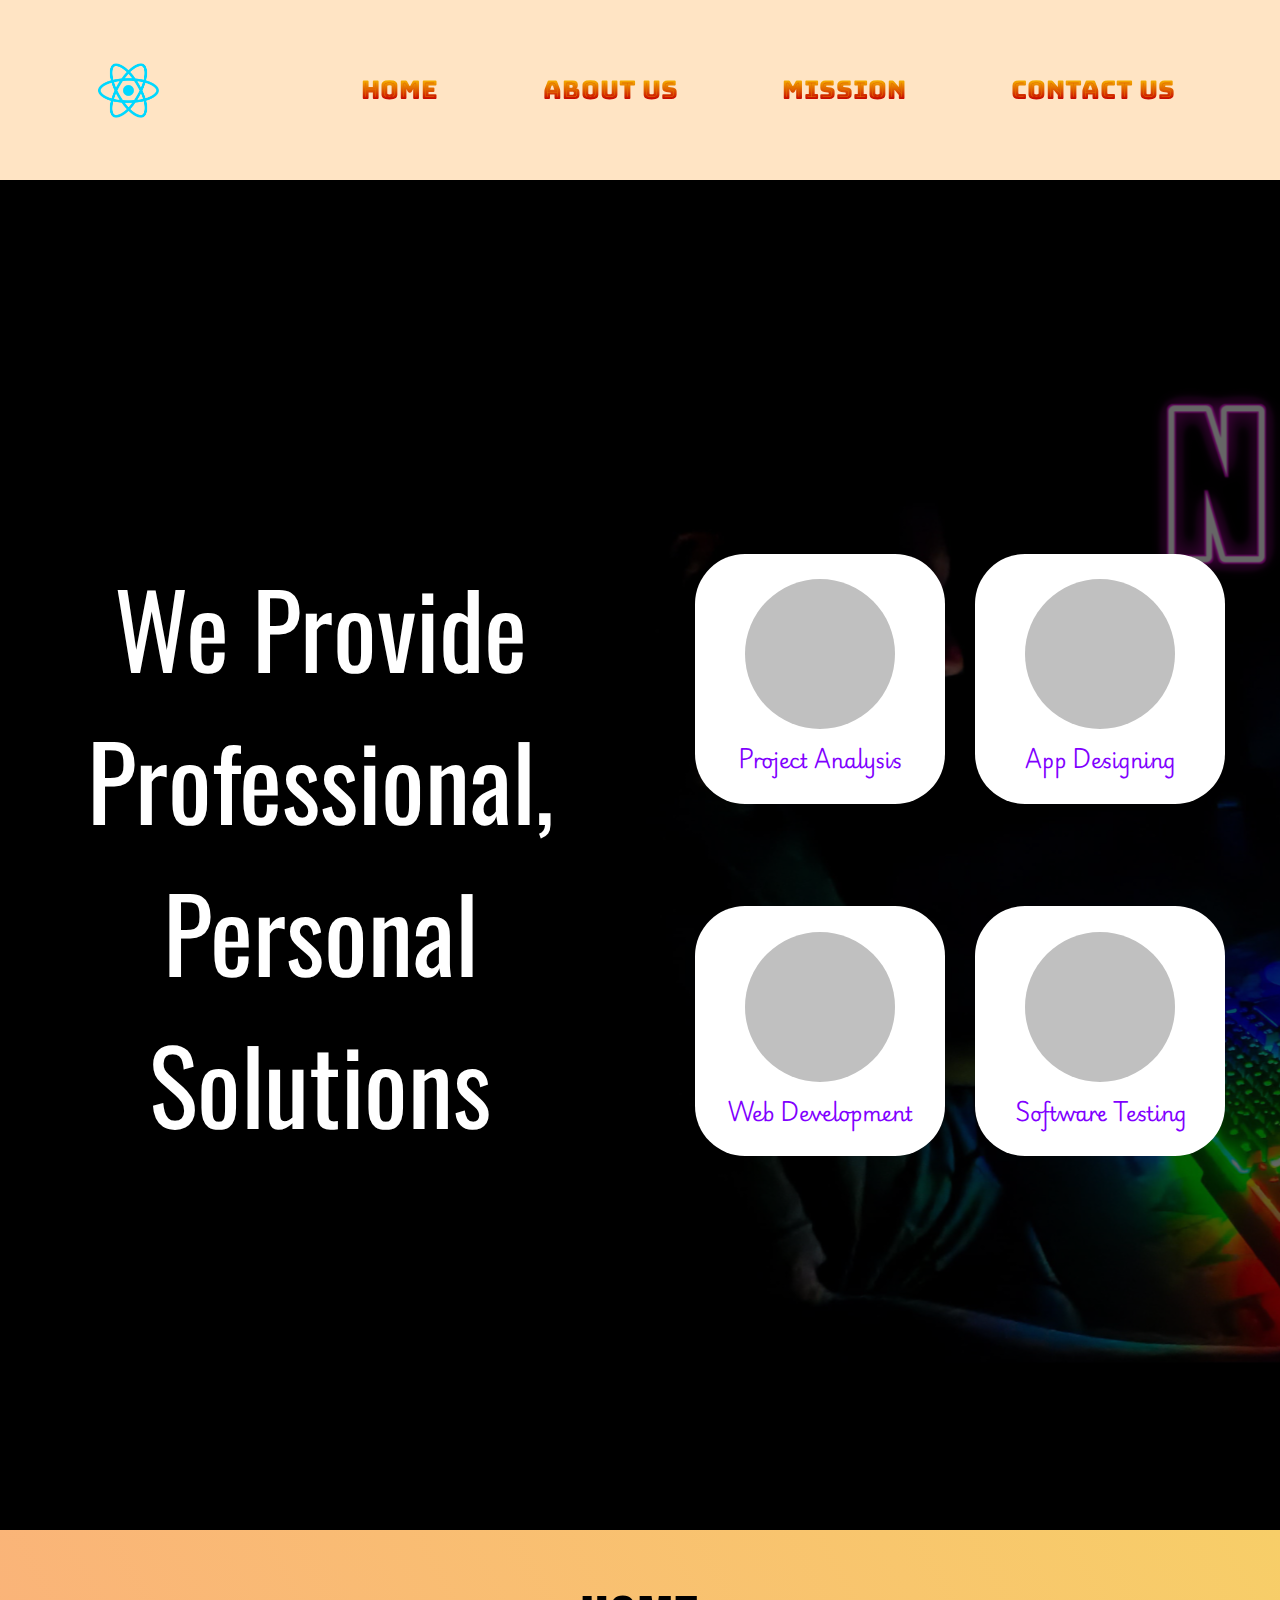
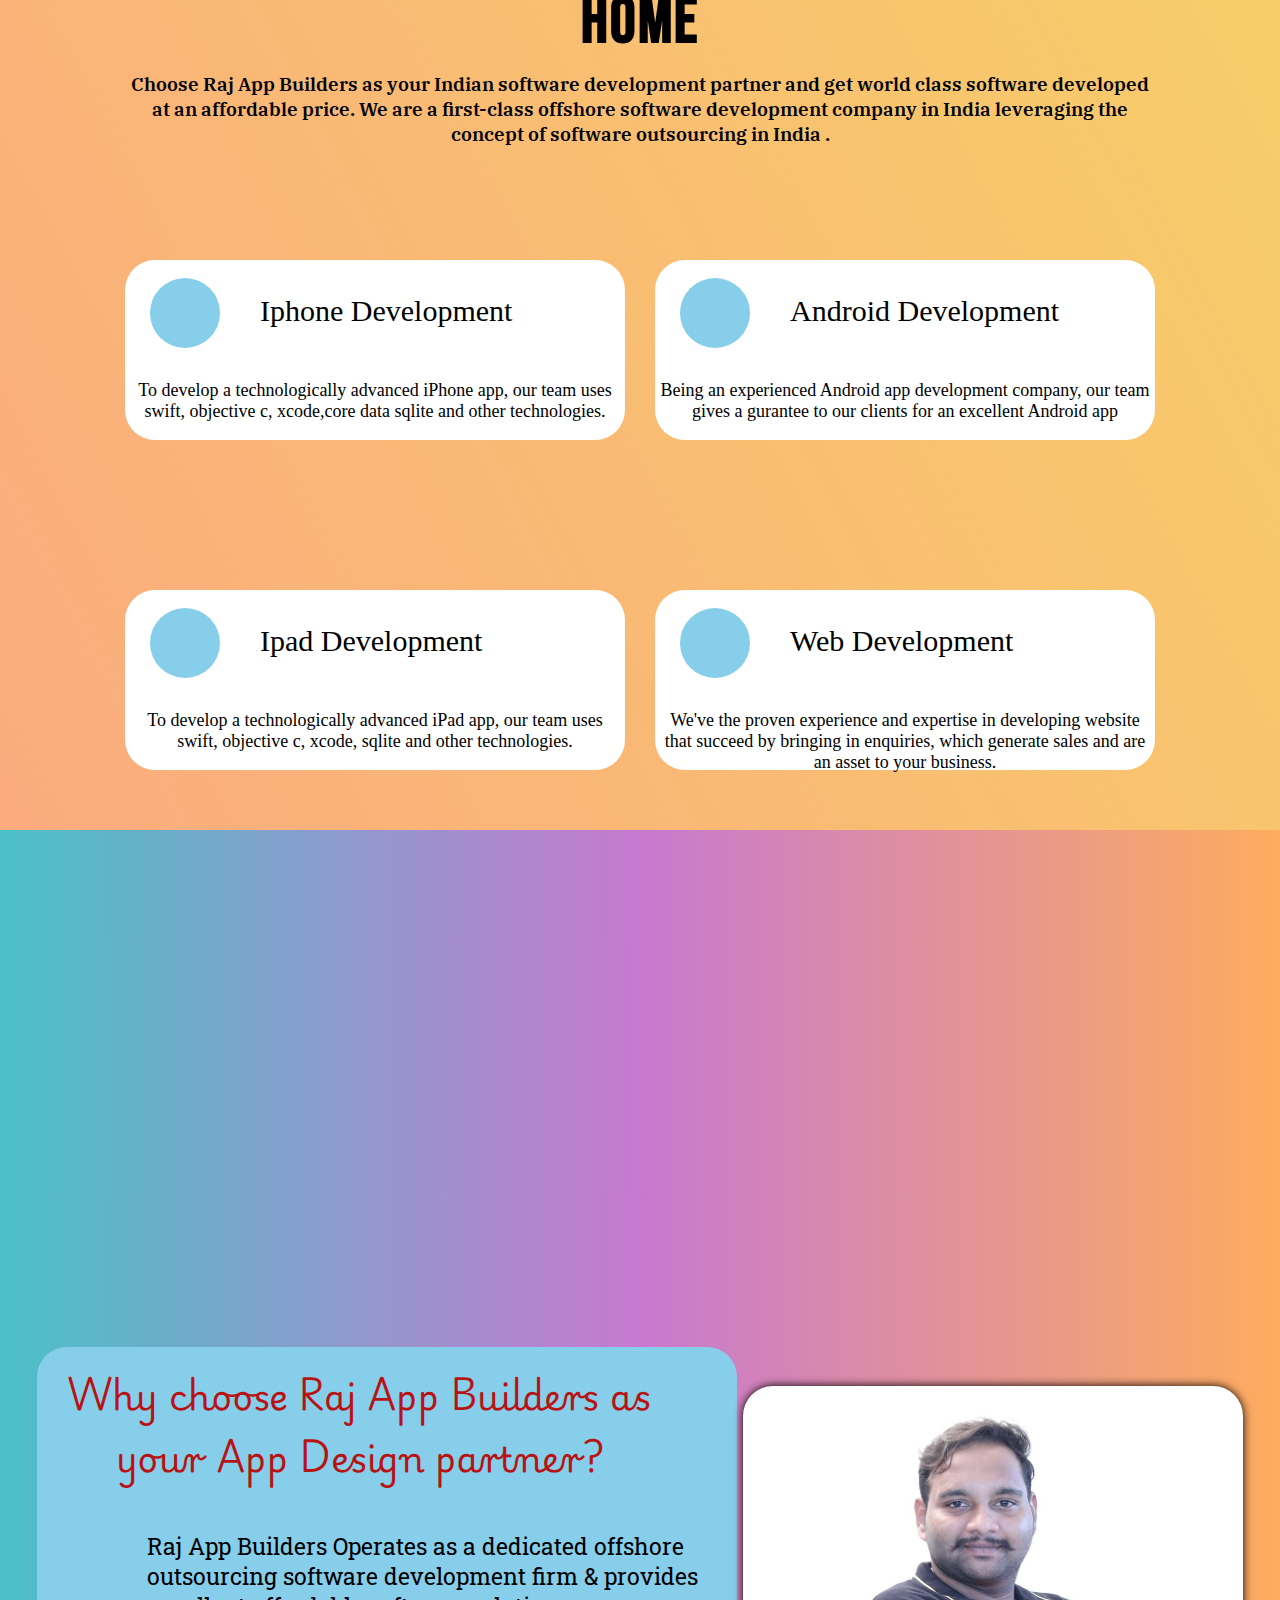
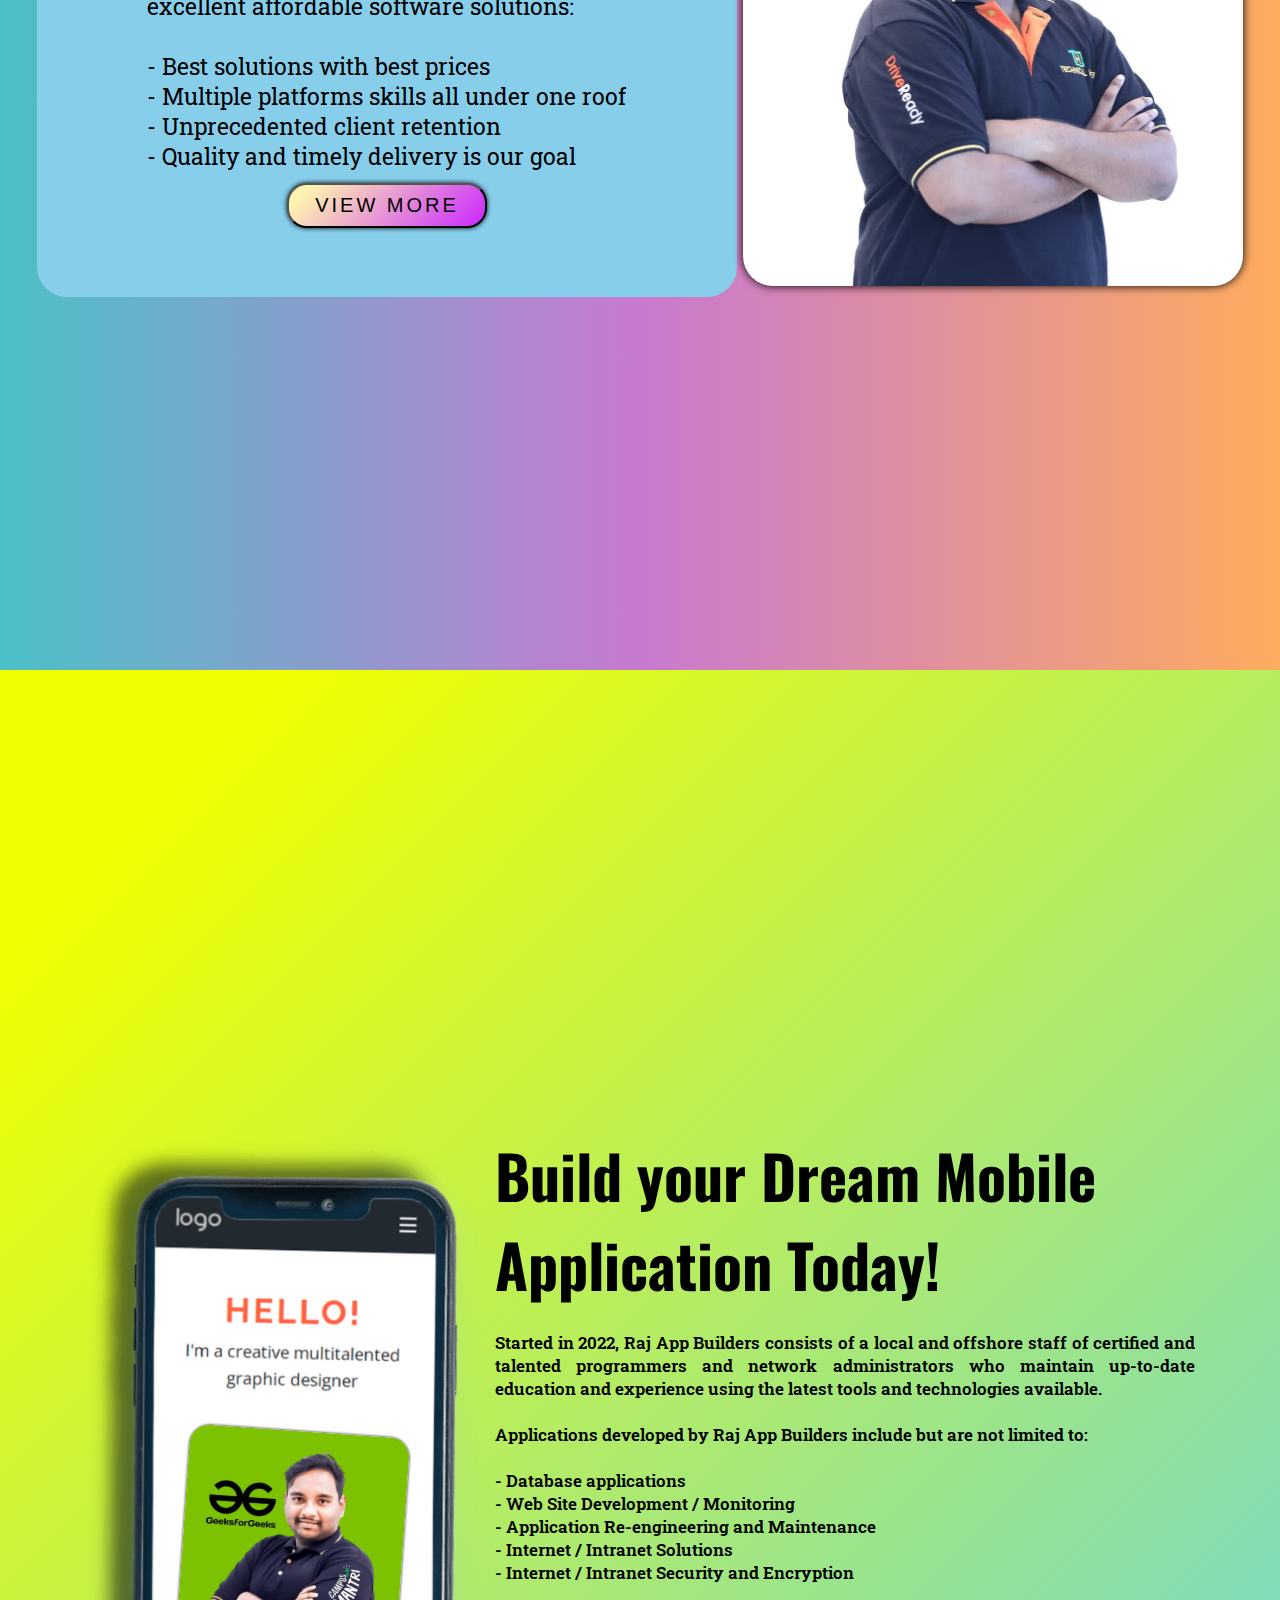
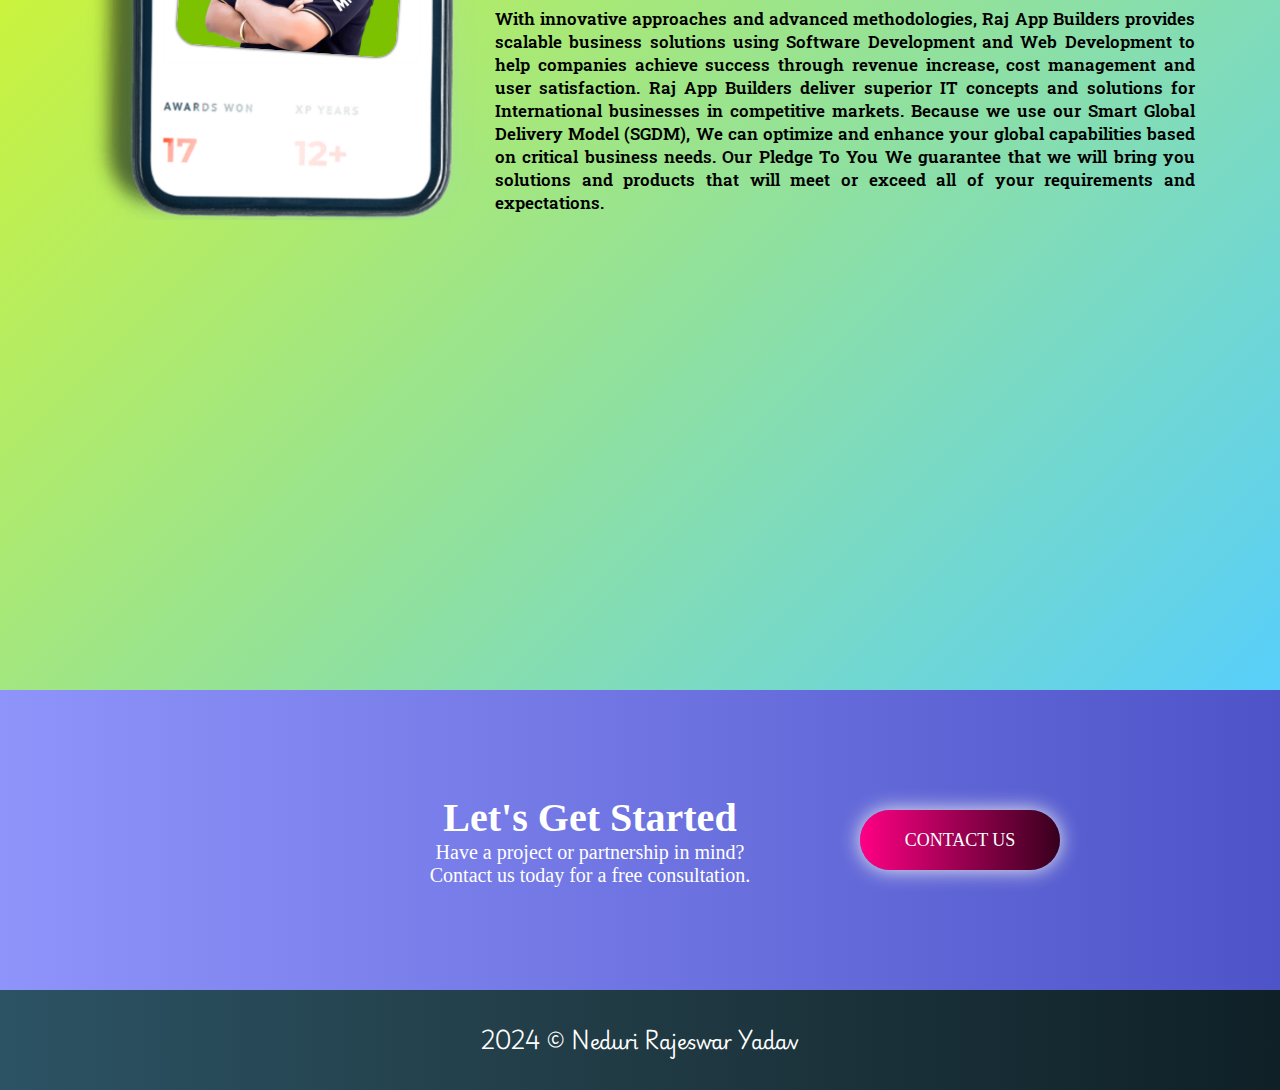
<file: index.html>
<!DOCTYPE html>
<html lang="en">
<head>
    <meta charset="UTF-8">
    <meta name="viewport" content="width=device-width, initial-scale=1.0">
    <title>Raj App Builders</title>
    <link rel="stylesheet" href="is.css">
    <link rel="preconnect" href="https://fonts.googleapis.com">
    <link rel="preconnect" href="https://fonts.gstatic.com" crossorigin>
    <link href="https://fonts.googleapis.com/css2?family=Playwrite+US+Modern:wght@100..400&display=swap" rel="stylesheet">
    <link rel="preconnect" href="https://fonts.googleapis.com">
    <link rel="preconnect" href="https://fonts.gstatic.com" crossorigin>
    <link href="https://fonts.googleapis.com/css2?family=Bungee+Spice&display=swap" rel="stylesheet">
    <link rel="preconnect" href="https://fonts.googleapis.com">
    <link rel="preconnect" href="https://fonts.gstatic.com" crossorigin>
    <link href="https://fonts.googleapis.com/css2?family=Playwrite+NG+Modern:wght@100..400&display=swap" rel="stylesheet">
    <link rel="preconnect" href="https://fonts.googleapis.com">
    <link rel="preconnect" href="https://fonts.gstatic.com" crossorigin>
    <link href="https://fonts.googleapis.com/css2?family=Oswald:wght@200..700&display=swap" rel="stylesheet">
    <link rel="stylesheet" href="https://cdnjs.cloudflare.com/ajax/libs/font-awesome/6.5.2/css/all.min.css" integrity="sha512-SnH5WK+bZxgPHs44uWIX+LLJAJ9/2PkPKZ5QiAj6Ta86w+fsb2TkcmfRyVX3pBnMFcV7oQPJkl9QevSCWr3W6A==" crossorigin="anonymous" referrerpolicy="no-referrer" />
    <link rel="preconnect" href="https://fonts.googleapis.com">
    <link rel="preconnect" href="https://fonts.gstatic.com" crossorigin>
    <link href="https://fonts.googleapis.com/css2?family=Bebas+Neue&display=swap" rel="stylesheet">
    <link rel="preconnect" href="https://fonts.googleapis.com">
    <link rel="preconnect" href="https://fonts.gstatic.com" crossorigin>
    <link href="https://fonts.googleapis.com/css2?family=Bebas+Neue&family=IBM+Plex+Serif:ital,wght@0,100;0,200;0,300;0,400;0,500;0,600;0,700;1,100;1,200;1,300;1,400;1,500;1,600;1,700&family=Lilita+One&display=swap" rel="stylesheet">
    <link rel="preconnect" href="https://fonts.googleapis.com">
    <link rel="preconnect" href="https://fonts.gstatic.com" crossorigin>
    <link href="https://fonts.googleapis.com/css2?family=Playwrite+US+Modern:wght@100..400&family=Roboto+Slab:wght@100..900&display=swap" rel="stylesheet">
    <link rel="preconnect" href="https://fonts.googleapis.com">
    <link rel="preconnect" href="https://fonts.gstatic.com" crossorigin>
    <link href="https://fonts.googleapis.com/css2?family=Playwrite+NG+Modern:wght@100..400&display=swap" rel="stylesheet">
</head>
<body>
    <header>
        <div class="logo">
            <img class="l1" src="assets/reactNative.webp" alt="">
        </div>
        <div class="navbar">
            <div><a href="#home" style="text-decoration: none;">Home</a></div>
            <div><a href="#aboutus" style="text-decoration: none;">About Us</a></div>
            <div><a href="#mission" style="text-decoration: none;">mission</a></div>
            <div><a href="#contactus" style="text-decoration: none;">Contact us</a></div>
        </div>
    </header>
    <main>
        <div class="content">
            <p>We Provide Professional,<br>Personal Solutions</p>
        </div>
        <div class="cards">
            <div class="c1">
                <div class="inner">
                    <i class="fa-solid fa-magnifying-glass-chart"></i>
                </div>
                <p>Project Analysis</p>
            </div>
            <div class="c2">
                <div class="inner">
                    <i class="fa-regular fa-object-group"></i>
                </div>
                <p>App Designing</p>
            </div>
            <div class="c3">
                <div class="inner">
                    <i class="fa-solid fa-code"></i>
                </div>
                <p>Web Development</p>
            </div>
            <div class="c4">
                <div class="inner">
                    <i class="fa-brands fa-uncharted"></i>
                </div>
                <p>Software Testing</p>
            </div>
        </div>
    </main>
    <div id="home">
        <div class="ht">
            <h3>Home</h3>
            <p>Choose Raj App Builders as your Indian software development partner and get world class software developed at an affordable price. We are a first-class offshore software development company in India leveraging the concept of software outsourcing in India .</p>
        </div>
        <div class="hb">
            <div class="b1">
                <div class="circle">
                    <i class="fa-solid fa-check"></i>
                </div>
                <p class="one">Iphone Development</p>
                <p class="two">To develop a technologically advanced iPhone app, our team uses swift, objective c, xcode,core data sqlite and other technologies. </p>
            </div>
            <div class="b2">
                <div class="circle">
                    <i class="fa-solid fa-check"></i>
                </div>
                <p class="one">Android Development</p>
                <p class="two">Being an experienced Android app development company, our team gives a gurantee to our clients for an excellent Android app </p>
            </div>
            <div class="b3">
                <div class="circle">
                    <i class="fa-solid fa-check"></i>
                </div>
                <p class="one">Ipad Development</p>
                <p class="two">To develop a technologically advanced iPad app, our team uses swift, objective c, xcode, sqlite and other technologies.</p>
            </div>
            <div class="b4">
                <div class="circle">
                    <i class="fa-solid fa-check"></i>
                </div>
                <p class="one">Web Development</p>
                <p class="two">We've the proven experience and expertise in developing website that succeed by bringing in enquiries, which generate sales and are an asset to your  business. </p>
            </div>
        </div>
    </div>
    <div id="aboutus">
        <div class="leftinfo">
            <h2>Why choose Raj App Builders as<br>your App Design partner?</h2>
            <p>Raj App Builders Operates as a dedicated offshore <br> outsourcing software development firm & provides <br> excellent affordable software solutions: <br><br>
                - Best solutions with best prices <br>
                - Multiple platforms skills all under one roof <br>
                - Unprecedented client retention <br>
                - Quality and timely delivery is our goal <br> </p>
                <a href="#mission" style="text-decoration: none;">
                    <input class="but" type="button" value="VIEW MORE">
                </a>
        </div>
        <div class="rightimage"></div>
    </div>
    <div id="mission">
        <div class="leftmission">
            <img src="assets/GFG_Profile_Pic_Upd.jpg" alt="">
        </div>
        <div class="rightmission">
            <h2>Build your Dream Mobile Application Today!</h2>
            <p>
                <br>
                Started in 2022, Raj App Builders consists of a local and offshore staff of certified and talented programmers and network administrators who maintain  up-to-date education and experience using the latest tools and technologies available. 
                <br><br>
                Applications developed by Raj App Builders include but are not limited to: 
                <br><br>
                - Database applications  <br>
                - Web Site Development / Monitoring <br>
                - Application Re-engineering and Maintenance <br>  
                - Internet / Intranet Solutions <br>
                - Internet / Intranet Security and Encryption <br>
                <br>
                With innovative approaches and advanced methodologies, Raj App Builders provides scalable business solutions using Software Development and Web Development to help companies achieve success through revenue increase, cost management and user satisfaction. Raj App Builders deliver superior IT concepts and solutions for International businesses in competitive markets. Because we use our Smart Global Delivery Model (SGDM), We can optimize and enhance your global capabilities based on critical business needs.  

                Our Pledge To You  We guarantee that we will bring you solutions and products that will meet or exceed all of your requirements and expectations. 
            </p>
        </div>
    </div>
    <div id="contactus">
        <div class="barcenter">
            <div class="contactleft">
                <a href="https://www.linkedin.com/in/nryadav18/" style="text-decoration: none;  color: white;">
                    <i class="fa-brands fa-linkedin"></i>
                </a>
            </div>
            <div class="contactcenter">
                <h2>Let's Get Started</h2>
                <p>Have a project or partnership in mind?</p>
                <p>Contact us today for a free consultation.</p>
            </div>
            <div class="contactright">
                <div class="contactbutton">
                    <a href="https://www.linkedin.com/in/nryadav18/" style="text-decoration: none;color: white;">Contact Us</a>
                </div>
            </div>
        </div>
    </div>
    <footer>
        <p>2024 &copy; Neduri Rajeswar Yadav</p>
    </footer>
</body>
</html>
</file>
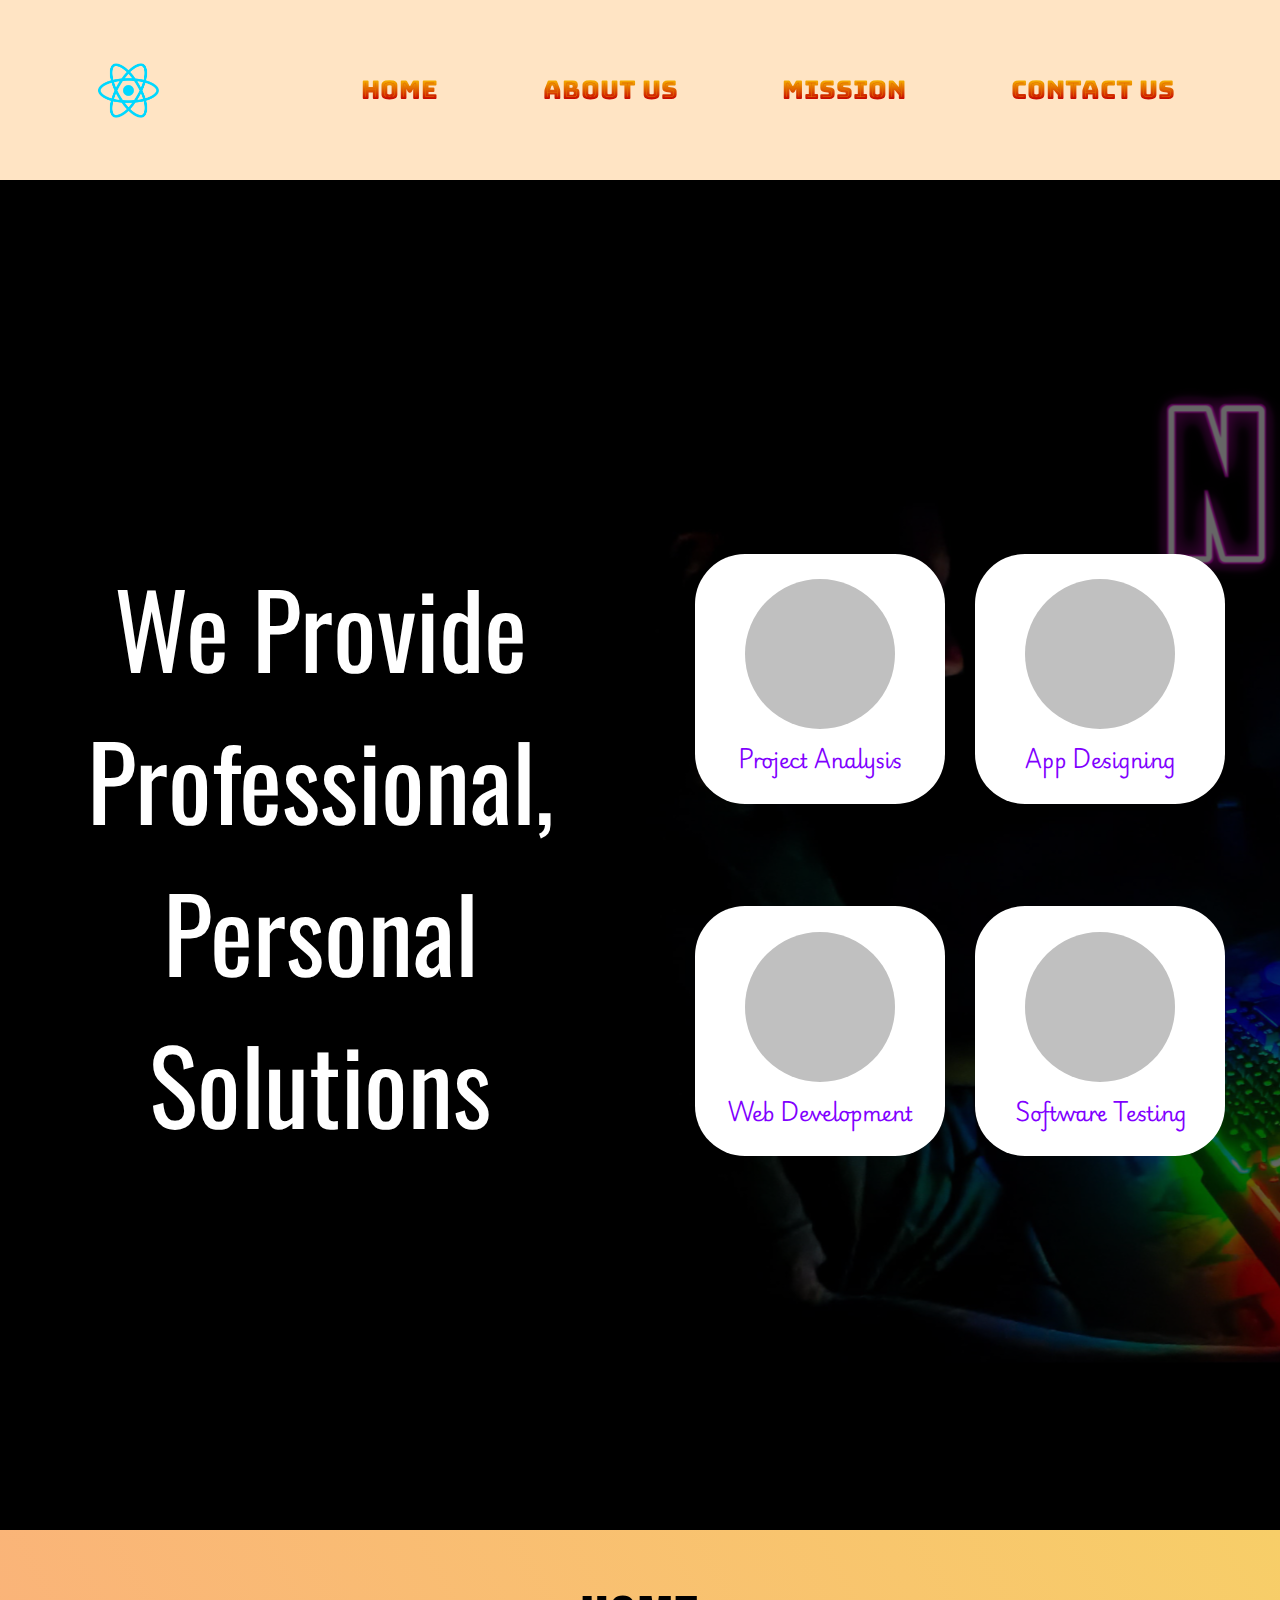
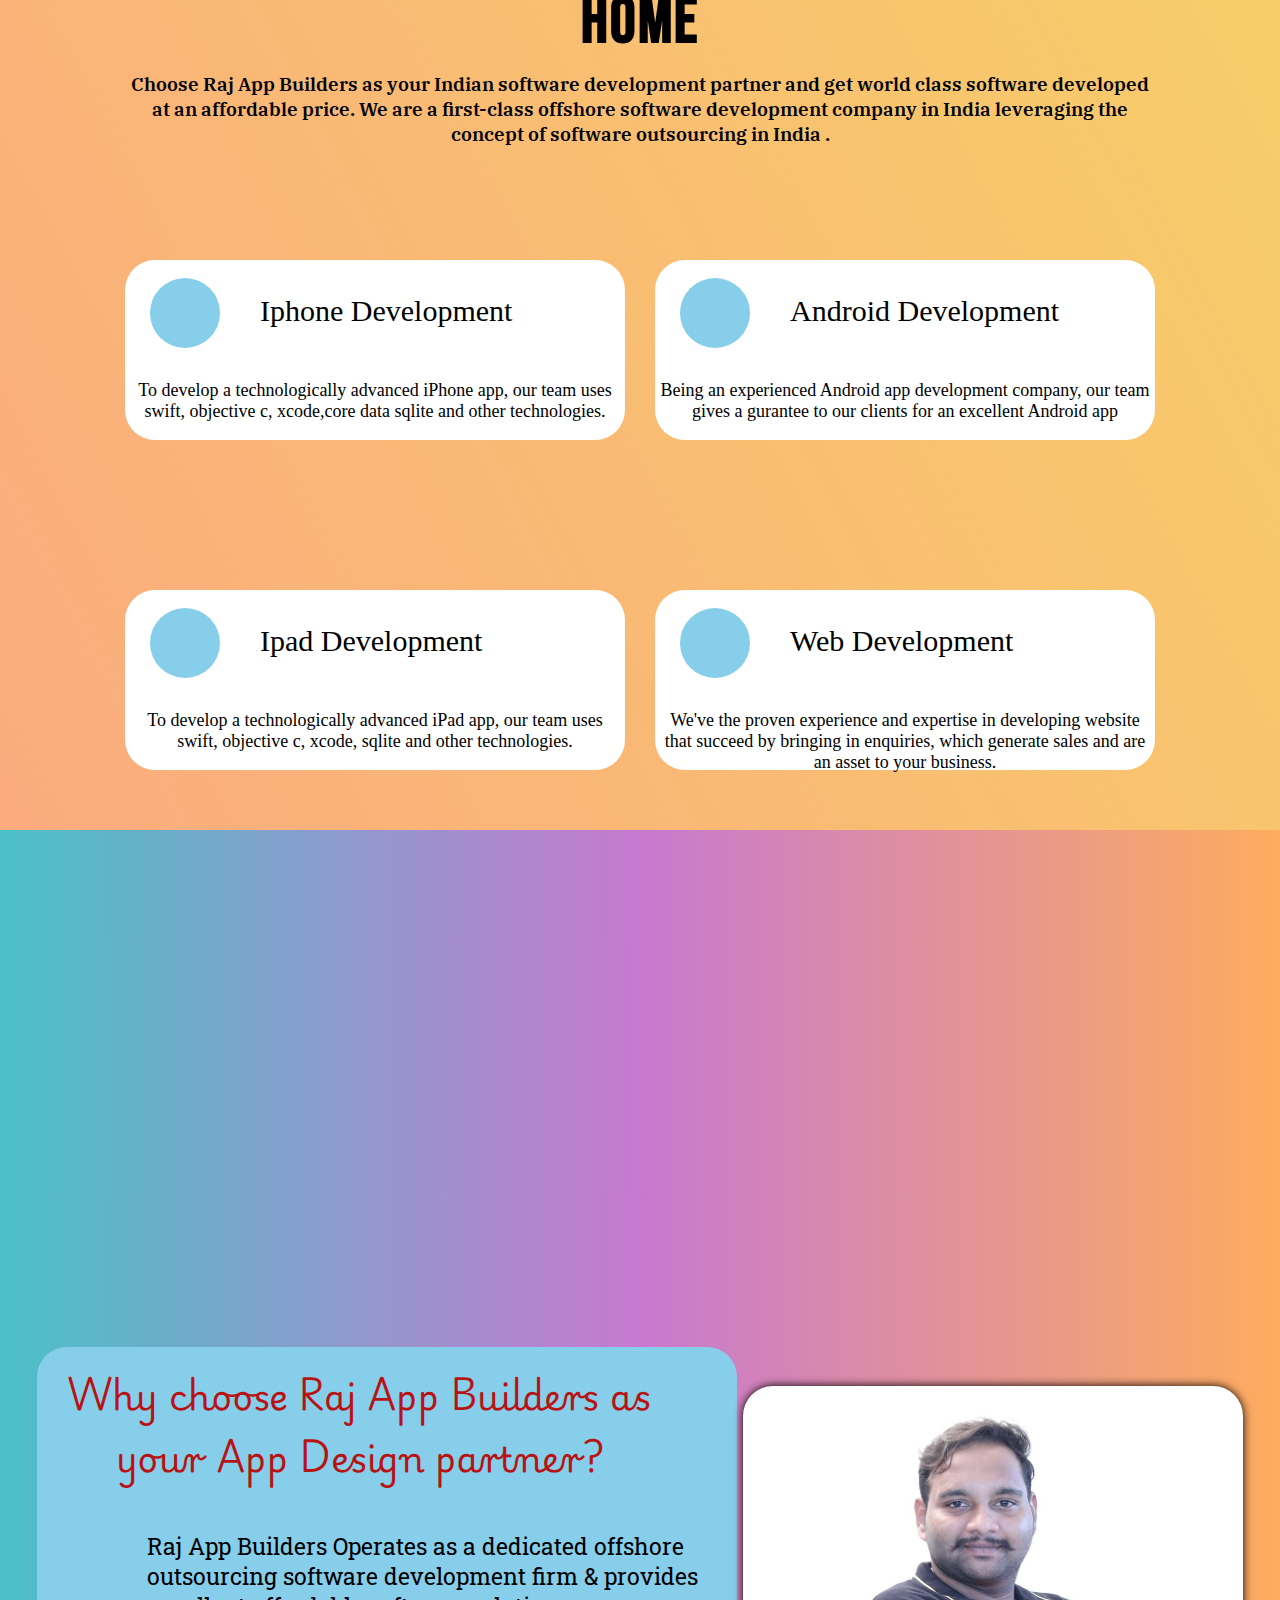
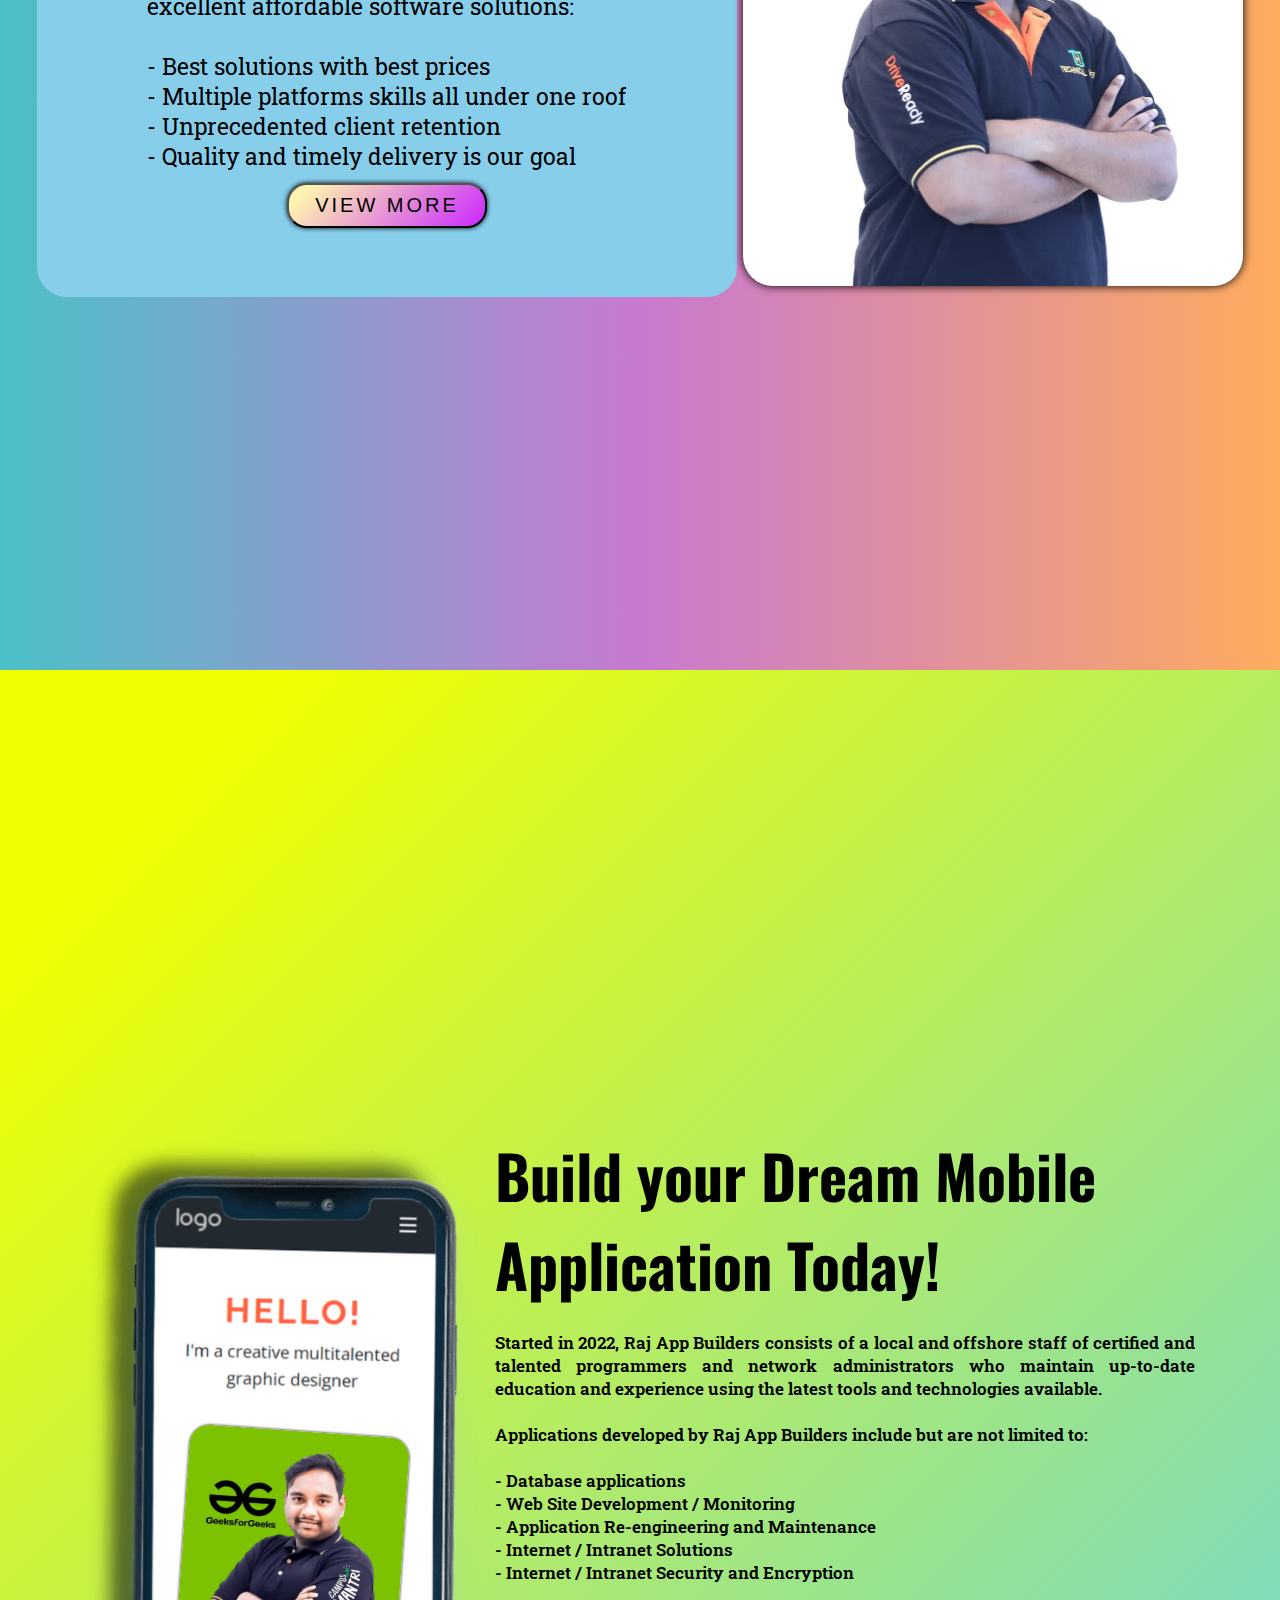
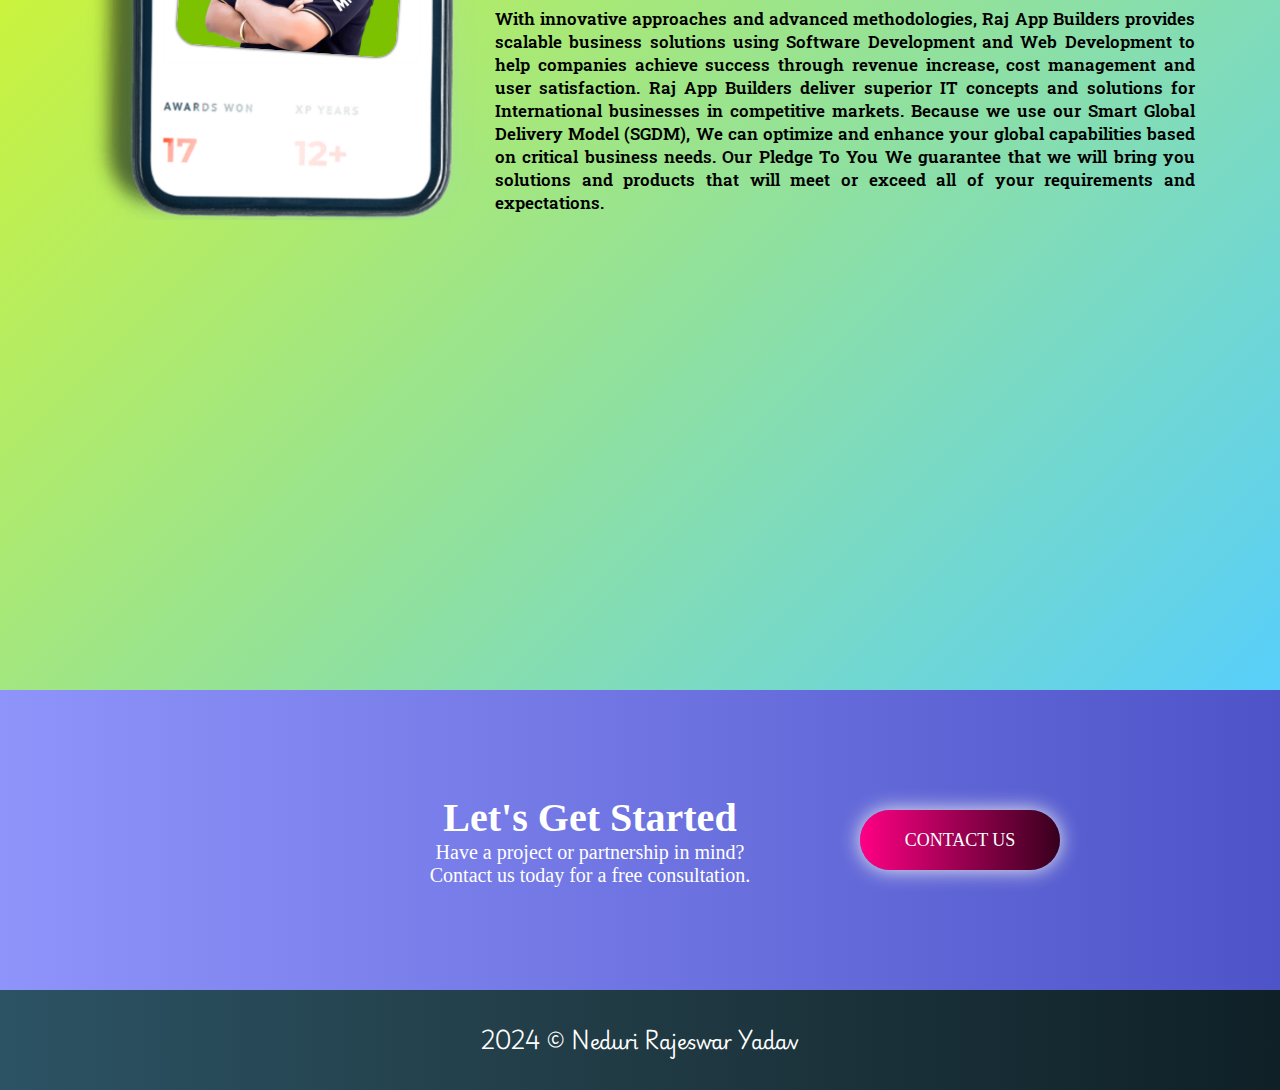
<file: is.html>
<!DOCTYPE html>
<html lang="en">
<head>
    <meta charset="UTF-8">
    <meta name="viewport" content="width=device-width, initial-scale=1.0">
    <title>Raj App Builders</title>
    <link rel="stylesheet" href="is.css">
    <link rel="preconnect" href="https://fonts.googleapis.com">
    <link rel="preconnect" href="https://fonts.gstatic.com" crossorigin>
    <link href="https://fonts.googleapis.com/css2?family=Playwrite+US+Modern:wght@100..400&display=swap" rel="stylesheet">
    <link rel="preconnect" href="https://fonts.googleapis.com">
    <link rel="preconnect" href="https://fonts.gstatic.com" crossorigin>
    <link href="https://fonts.googleapis.com/css2?family=Bungee+Spice&display=swap" rel="stylesheet">
    <link rel="preconnect" href="https://fonts.googleapis.com">
    <link rel="preconnect" href="https://fonts.gstatic.com" crossorigin>
    <link href="https://fonts.googleapis.com/css2?family=Playwrite+NG+Modern:wght@100..400&display=swap" rel="stylesheet">
    <link rel="preconnect" href="https://fonts.googleapis.com">
    <link rel="preconnect" href="https://fonts.gstatic.com" crossorigin>
    <link href="https://fonts.googleapis.com/css2?family=Oswald:wght@200..700&display=swap" rel="stylesheet">
    <link rel="stylesheet" href="https://cdnjs.cloudflare.com/ajax/libs/font-awesome/6.5.2/css/all.min.css" integrity="sha512-SnH5WK+bZxgPHs44uWIX+LLJAJ9/2PkPKZ5QiAj6Ta86w+fsb2TkcmfRyVX3pBnMFcV7oQPJkl9QevSCWr3W6A==" crossorigin="anonymous" referrerpolicy="no-referrer" />
    <link rel="preconnect" href="https://fonts.googleapis.com">
    <link rel="preconnect" href="https://fonts.gstatic.com" crossorigin>
    <link href="https://fonts.googleapis.com/css2?family=Bebas+Neue&display=swap" rel="stylesheet">
    <link rel="preconnect" href="https://fonts.googleapis.com">
    <link rel="preconnect" href="https://fonts.gstatic.com" crossorigin>
    <link href="https://fonts.googleapis.com/css2?family=Bebas+Neue&family=IBM+Plex+Serif:ital,wght@0,100;0,200;0,300;0,400;0,500;0,600;0,700;1,100;1,200;1,300;1,400;1,500;1,600;1,700&family=Lilita+One&display=swap" rel="stylesheet">
    <link rel="preconnect" href="https://fonts.googleapis.com">
    <link rel="preconnect" href="https://fonts.gstatic.com" crossorigin>
    <link href="https://fonts.googleapis.com/css2?family=Playwrite+US+Modern:wght@100..400&family=Roboto+Slab:wght@100..900&display=swap" rel="stylesheet">
    <link rel="preconnect" href="https://fonts.googleapis.com">
    <link rel="preconnect" href="https://fonts.gstatic.com" crossorigin>
    <link href="https://fonts.googleapis.com/css2?family=Playwrite+NG+Modern:wght@100..400&display=swap" rel="stylesheet">
</head>
<body>
    <header>
        <div class="logo">
            <img class="l1" src="assets/reactNative.webp" alt="">
        </div>
        <div class="navbar">
            <div><a href="#home" style="text-decoration: none;">Home</a></div>
            <div><a href="#aboutus" style="text-decoration: none;">About Us</a></div>
            <div><a href="#mission" style="text-decoration: none;">mission</a></div>
            <div><a href="#contactus" style="text-decoration: none;">Contact us</a></div>
        </div>
    </header>
    <main>
        <div class="content">
            <p>We Provide Professional,<br>Personal Solutions</p>
        </div>
        <div class="cards">
            <div class="c1">
                <div class="inner">
                    <i class="fa-solid fa-magnifying-glass-chart"></i>
                </div>
                <p>Project Analysis</p>
            </div>
            <div class="c2">
                <div class="inner">
                    <i class="fa-regular fa-object-group"></i>
                </div>
                <p>App Designing</p>
            </div>
            <div class="c3">
                <div class="inner">
                    <i class="fa-solid fa-code"></i>
                </div>
                <p>Web Development</p>
            </div>
            <div class="c4">
                <div class="inner">
                    <i class="fa-brands fa-uncharted"></i>
                </div>
                <p>Software Testing</p>
            </div>
        </div>
    </main>
    <div id="home">
        <div class="ht">
            <h3>Home</h3>
            <p>Choose Raj App Builders as your Indian software development partner and get world class software developed at an affordable price. We are a first-class offshore software development company in India leveraging the concept of software outsourcing in India .</p>
        </div>
        <div class="hb">
            <div class="b1">
                <div class="circle">
                    <i class="fa-solid fa-check"></i>
                </div>
                <p class="one">Iphone Development</p>
                <p class="two">To develop a technologically advanced iPhone app, our team uses swift, objective c, xcode,core data sqlite and other technologies. </p>
            </div>
            <div class="b2">
                <div class="circle">
                    <i class="fa-solid fa-check"></i>
                </div>
                <p class="one">Android Development</p>
                <p class="two">Being an experienced Android app development company, our team gives a gurantee to our clients for an excellent Android app </p>
            </div>
            <div class="b3">
                <div class="circle">
                    <i class="fa-solid fa-check"></i>
                </div>
                <p class="one">Ipad Development</p>
                <p class="two">To develop a technologically advanced iPad app, our team uses swift, objective c, xcode, sqlite and other technologies.</p>
            </div>
            <div class="b4">
                <div class="circle">
                    <i class="fa-solid fa-check"></i>
                </div>
                <p class="one">Web Development</p>
                <p class="two">We've the proven experience and expertise in developing website that succeed by bringing in enquiries, which generate sales and are an asset to your  business. </p>
            </div>
        </div>
    </div>
    <div id="aboutus">
        <div class="leftinfo">
            <h2>Why choose Raj App Builders as<br>your App Design partner?</h2>
            <p>Raj App Builders Operates as a dedicated offshore <br> outsourcing software development firm & provides <br> excellent affordable software solutions: <br><br>
                - Best solutions with best prices <br>
                - Multiple platforms skills all under one roof <br>
                - Unprecedented client retention <br>
                - Quality and timely delivery is our goal <br> </p>
                <a href="#mission" style="text-decoration: none;">
                    <input class="but" type="button" value="VIEW MORE">
                </a>
        </div>
        <div class="rightimage"></div>
    </div>
    <div id="mission">
        <div class="leftmission">
            <img src="assets/GFG_Profile_Pic_Upd.jpg" alt="">
        </div>
        <div class="rightmission">
            <h2>Build your Dream Mobile Application Today!</h2>
            <p>
                <br>
                Started in 2022, Raj App Builders consists of a local and offshore staff of certified and talented programmers and network administrators who maintain  up-to-date education and experience using the latest tools and technologies available. 
                <br><br>
                Applications developed by Raj App Builders include but are not limited to: 
                <br><br>
                - Database applications  <br>
                - Web Site Development / Monitoring <br>
                - Application Re-engineering and Maintenance <br>  
                - Internet / Intranet Solutions <br>
                - Internet / Intranet Security and Encryption <br>
                <br>
                With innovative approaches and advanced methodologies, Raj App Builders provides scalable business solutions using Software Development and Web Development to help companies achieve success through revenue increase, cost management and user satisfaction. Raj App Builders deliver superior IT concepts and solutions for International businesses in competitive markets. Because we use our Smart Global Delivery Model (SGDM), We can optimize and enhance your global capabilities based on critical business needs.  

                Our Pledge To You  We guarantee that we will bring you solutions and products that will meet or exceed all of your requirements and expectations. 
            </p>
        </div>
    </div>
    <div id="contactus">
        <div class="barcenter">
            <div class="contactleft">
                <a href="https://www.linkedin.com/in/nryadav18/" style="text-decoration: none;  color: white;">
                    <i class="fa-brands fa-linkedin"></i>
                </a>
            </div>
            <div class="contactcenter">
                <h2>Let's Get Started</h2>
                <p>Have a project or partnership in mind?</p>
                <p>Contact us today for a free consultation.</p>
            </div>
            <div class="contactright">
                <div class="contactbutton">
                    <a href="https://www.linkedin.com/in/nryadav18/" style="text-decoration: none;color: white;">Contact Us</a>
                </div>
            </div>
        </div>
    </div>
    <footer>
        <p>2024 &copy; Neduri Rajeswar Yadav</p>
    </footer>
</body>
</html>
</file>
<file: is.css>
* {
    margin: 0;
    padding: 0;
    box-sizing: border-box;
}
html {
    overflow-x: hidden;
}
body{
    scroll-behavior: smooth;
}
header {
    height: 20svh;
    width: 100svw;
    display: flex;
    align-items: center;
    background-color: bisque;
}
.logo {
    height: 100%;
    width: 20%;
    display: flex;
    justify-content: center;
    align-items: center;
}
.logo > img {
    height: 65px;
    width: 65px;
}
.logo > img{
    border-radius: 50%;
    transition: transform 0.4s ease;
}

.logo > img:hover{
    transform: scale(1.4);
    box-shadow: 0px 0px 15px skyblue;
}

.navbar {
    font-family: "Bungee Spice", sans-serif;
    font-weight: 800;
    color: red;
    height: 100%;
    width: 80%;
    display: flex;
    justify-content: space-evenly;
    align-items: center;
    font-size: 2vw;
    flex-shrink: 0; 
}
.navbar > div{
    border-radius: 20px;
    transition: transform 0.4s ease;
}

.navbar > div:hover{
    transform: scale(1.25);
    box-shadow: 0px 0px 15px red;
}


main {
    height: 150svh;
    width: 100svw;
    display: flex;
    align-items: center;
    justify-content: center;
    overflow: hidden;
    background-image: url("assets/dsktpImage.png");
    background-blend-mode: overlay;
	background-color: rgba(0, 0, 0, 0.6);
    background-repeat: no-repeat;
    background-size: cover;
    object-fit: cover;
    display: flex;
    justify-content: space-evenly;
    align-items: center;
    flex-wrap: wrap;
    gap: 20px;
}
.content,.cards{
    height: 50%;
    width: 600px;
}
.content{
    display: flex;
    justify-content: center;
    align-items: center;
    text-align: center;
}
.content > p{
    font-size: 8svw;
    font-family: "Oswald", sans-serif;
    color: white;
}

.cards{
    display: flex;
    justify-content: center;
    align-items: center;
    gap: 30px;
    flex-wrap: wrap;
}
.cards > div{
    height: 250px;
    width: 250px;
    background-color: white;
    border-radius: 50px;
    display: flex;
    flex-direction: column;
    justify-content: center;
    align-items: center;
    gap: 10px;
    transition: transform 0.3s ease;
}
.inner{
    height: 150px;
    width: 150px;
    background-color: silver;
    border-radius: 50%;
    display: flex;
    justify-content: center;
    align-items: center;
    font-size: 80px;
}
.inner ~ p{
    font-family: "Playwrite NG Modern", cursive;
    font-size: 20px;
    font-weight: 900;
    color: rgb(128, 0, 255);
}
.cards > div:hover{
    transform: scale(1.15);
    box-shadow: 0px 0px 15px gold;
}
#home{
    background-color: #FBAB7E;
    background-image: linear-gradient(62deg, #FBAB7E 0%, #F7CE68 100%);
    height: 100svh;
    width: 100svw;
    display: flex;
    flex-direction: column;
    align-items: center;
    justify-content: center;
}
.ht{
    height: 30%;
    width: 80%;
    display: flex;
    justify-content: center;
    flex-direction: column;
    align-items: center;
    gap: 10px;
}

.ht>h3{
    font-size: 5svw;
    font-family: "Bebas Neue", sans-serif;
    letter-spacing: 2px;
}
.ht > p{
    font-family: "IBM Plex Serif", serif;
    font-size: 1.5svw;
    font-weight: 600;
    text-align: center;
}

.hb{
    height: 70%;
    width: 100%;
    display: flex;
    justify-content: center;
    align-items: center;
    flex-wrap: wrap;
    gap: 30px;
}

.hb > div{
    width: 500px;
    height: 180px;
    background-color: white;
    border-radius: 30px;
    transition: transform 0.3s ease;
}
.hb > div:hover{
    box-shadow: 0px 0px 5px black;
    transform: scale(1.15);
}

.circle{
    height: 70px;
    width: 70px;
    border-radius: 50%;
    background-color: skyblue;
    position: relative;
    top: 10%;
    left: 5%;
    display: flex;
    justify-content: center;
    align-items: center;
    font-size: 40px
}

.one{
    width: 280px;
    height: 50px;
    font-size: 30px;
    position: relative;
    left: 27%;
    top: -20%;
}
.two{
    font-size: 18px;
    text-align: center;
}

#aboutus{
    height: 100svh;
    width: 100svw;
    display: flex;
    justify-content: center;
    align-items: center;
    flex-wrap: wrap;
    gap: 6px;
    background: #FEAC5E;  
    background: -webkit-linear-gradient(to right, #4BC0C8, #C779D0, #FEAC5E);  
    background: linear-gradient(to right, #4BC0C8, #C779D0, #FEAC5E);
}

.leftinfo{
    height: 550px;
    width: 700px;
    background-color: skyblue;
    border-radius: 30px;
    position: relative;
    top: -4%;
    left: 2%;
    display: flex;
    flex-direction: column;
    transition: transform 0.3s ease;
}
.leftinfo > h2{
    font-family: "Playwrite US Modern", cursive;
    position: relative;
    left: -4%;
    font-size: 35px;
    text-align: center;
    color: rgb(183, 19, 19);
}
.leftinfo > p{
    font-family: "Roboto Slab", serif;
    position: relative;
    top: 10%;
    left: 5%;
    font-size: 23px;
    text-align: left;
}
.but{
    width: 200px;
    height: 45px;
    text-align: center;
    border-radius: 20px;
    position: relative;
    top: 195%;
    left: 30%;
    font-size: 20px;
    cursor: pointer;
    letter-spacing: 3px;
    background-image: linear-gradient( 135deg, #FFF3B0 10%, #CA26FF 100%);
    box-shadow: 0px 0px 5px black;
    transition: transform 0.3s ease;
}
.but:hover{
    transform: scale(1.1);
    background-image: linear-gradient( 135deg, #FEC163 10%, #DE4313 100%);
}

.rightimage{
    height: 500px;
    width: 500px;
    background-color: skyblue;
    border-radius: 30px;
    position: relative;
    top: 6%;
    left: -5%;
    background-image: url("assets/DriveReady.jpeg");
    background-repeat: no-repeat;
    background-size: cover;
    box-shadow: 0px 0px 10px black;
    transition: transform 0.3s ease;
}

.leftinfo:hover , .rightimage:hover{
    transform: scale(1.06);
    box-shadow: 0px 0px 20px chocolate;
}
#mission{
    height: 100svh;
    width: 100svw;
    display: flex;
    justify-content: center;
    align-items: center;
    flex-wrap: wrap;
    gap: 10px;
    background-image: linear-gradient( 135deg, #F0FF00 10%, #58CFFB 100%);
}
.leftmission{
    height: 680px;
    width: 400px;
    background-image: url("assets/appdemo2.png");
    background-repeat: no-repeat;
    background-size: cover;
    display: flex;
    justify-content: center;
    align-items: center;
}
.leftmission > img{
    position: relative;
    top: 9%;
    left: 2%;
    border-radius: 20px;
    rotate: 4deg;
    box-shadow: 0px 0px 3px black;
    height: 220px;
    width: 220px;
    z-index: 2;
}
.leftmission > img:hover{
    animation-name: rotate;
    animation-timing-function: ease;
    animation-duration: 0.7s;
    animation-iteration-count: 2;
}

.rightmission{
    height: 700px;
    width: 700px;
}

.rightmission > h2{
    font-size: 60px;
    font-family: "Oswald", sans-serif;
}

.rightmission > p{
    font-size: 17px;
    text-align: justify;
    font-weight: 600;
    font-family: "Roboto Slab", serif;
}

#contactus{
    width: 100svw;
    height: 300px;
    display: flex;
    align-items: center;
    justify-content: center;
    background: #4e54c8;
    background: -webkit-linear-gradient(to right, #8f94fb, #4e54c8);
    background: linear-gradient(to right, #8f94fb, #4e54c8);
}

.barcenter{
    width: 100svw;
    height: 20svh;
    display: flex;
    align-items: center;
    justify-content: center;
    gap: 20px;
    flex-wrap: wrap;
    border-radius: 150px;
}
.contactleft{
    display: flex;
    align-items: center;
    justify-content: center;
    font-size: 90px;
    height: 100%;
    width: 200px;
}
.contactcenter{
    display: flex;
    align-items: center;
    justify-content: center;
    flex-direction: column;
    height: 100%;
    width: 400px;
}
.contactcenter > h2{
    color: white;
    font-size: 40px;
}
.contactcenter > p{
    color: white;
    font-size: 20px;
}
.contactright{
    height: 100%;
    width: 300px;
    display: flex;
    justify-content: center;
    align-items: center;
}
.contactbutton{
    height: 60px;
    width: 200px;
    background-image: linear-gradient(to right, #ff0084 0%, #33001b  51%, #ff0084  100%);
    margin: 10px;
    text-align: center;
    align-content: center;
    text-transform: uppercase;
    transition: 0.5s;
    background-size: 200% auto;
    color: white;
    box-shadow: 0 0 20px #eee;
    border-radius: 50px;
    font-size: 18px;
}

.contactbutton:hover {
    background-position: right center;
    color: #fff;
    text-decoration: none;
}

footer{
    font-size: 1.5svw;
    height: 100px;
    width: 100svw;
    display: flex;
    align-items: center;
    justify-content: center;
    background: #0F2027;
    background: -webkit-linear-gradient(to right, #2C5364, #203A43, #0F2027);
    background: linear-gradient(to right, #2C5364, #203A43, #0F2027);
    color: white;
    font-family: "Playwrite NG Modern", cursive;
}

/* Media Queries */

@media only screen and (max-width:1400px){
    .leftinfo{
        top: 5%;
        left :0%;
        display: flex;
        justify-content: center;
        align-items: center;
    }
    .leftinfo > h2{
        top: -10%;
    }
    .leftinfo > p{
        top: -2%;
    }
    .but{
        position: relative;
        left: 0%;
        top: 4%;
    }
    .rightimage{
        left: 0%;
    }
    #aboutus{
        height: 160svh;
    }
    #mission{
        height: 180svh;
    }
}

@media only screen and (max-width:1220px){
    main{
        height: 180svh;
    }
    .content{
        height: 20%;
    }
    .cards{
        height: 40%;
    }
    .cards > div{
        height: 200px;
        width: 200px;
        border-radius: 20px;
    }
    .inner{
        height: 90px;
        width: 90px;
        font-size: 50px;
    }
    .inner ~ p{
        font-size: 20px;
    }
    #aboutus{
        height: 200svh;
    }
    .leftinfo{
        top: 0%;
    }
    .rightimage{
        top: -1%;
    }
    .leftmission{
        height: 480px;
        width: 260px;
        background-size: 100% 100%;
    }
    .leftmission > img{
        position: relative;
        top: 7%;
        left: 2%;
        height: 165px;
        width: 165px;
    }
    
    .rightmission{
        height: 500px;
        width: 500px;
    }
    
    .rightmission > h2{
        font-size: 50px;
        font-family: "Oswald", sans-serif;
    }
    
    .rightmission > p{
        font-size: 11px;
        text-align: justify;
        font-weight: 600;
        font-family: "Roboto Slab", serif;
    }
    #mission{
        height: 180svh;
    }
}

@media only screen and (max-width:1054px){
    .barcenter{
        width: 70%;
        height: 60%;
    }
    .contactleft{
        font-size: 60px;
        width: 100px;
    }
    .contactcenter{
        width: 300px;
    }
    .contactcenter > h2{
        font-size: 30px;
    }
    .contactcenter > p{
        font-size: 10px;
    }
    .contactright{
        width: 200px;
    }
    .contactbutton{
        height: 50px;
        width: 200px;
        margin: 10px;
        font-size: 20px;
    }
}

@media only screen and (max-width:1030px){
    #home{
        height: 210svh;
    }
}

@media only screen and (max-width:916.5px){
    #contactus{
        height: 40svh;
    }
    .contactleft , .contactcenter{
        position: relative;
        top: -40%;
    }
    .contactright{
        position: relative;
        top: -70%;
    }
}


@media only screen and (max-width:859.5px){
    #mission{
        height: 210svh;
    }
}

@media only screen and (max-width:850px){
    .leftinfo{
        top: 0%;
        height: 400px;
        width: 600px;
    }
    .leftinfo > h2{
        font-size: 30px;
        top: -6%;
    }
    .leftinfo > p{
        font-size: 15px;
        top: 0%;
    }
    .but{
        height: 30px;
        width: 140px;
        font-size: 14px;
        top: 70%;
    }
    .rightimage{
        height: 500px;
        width: 500px;
        top: 0%;
        left: 0%;
    }
    #aboutus{
        height: 150svh;
    }
}

@media only screen and (max-width:768px){
    #home{
        height: 100svh;
    }
    .ht > h3 , .ht > p{
        position: relative;
        top: -30%;
    }
    .hb{
        position: relative;
        top: -16%;
    }
    .hb > div{
        width: 300px;
        height: 120px;
    }
    
    .circle{
        height: 40px;
        width: 40px;
        font-size: 30px
    }
    .one{
        width: 180px;
        height: 20px;
        font-size: 20px;
    }
    .two{
        font-size: 13px;
    }
}

@media only screen and (max-width:644px){
    .leftinfo{
        top: 0%;
        height: 210px;
        width: 280px;
        transition: transform 0.3s ease;
    }
    .leftinfo > h2{
        font-size: 14px;
        top: -1%;
        text-align: center;
    }
    .leftinfo > p{
        left: -20%;
        font-size: 6px;
        top: 10%;
    }
    .but{
        height: 30px;
        width: 80px;
        font-size: 7px;
        top: -56%;
        left: 80%;
    }
    .rightimage{
        top: 0%;
        height: 360px;
        width: 360px;
        transition: transform 0.3s ease;
    }
    #home{
        height: 120svh;
    }
    .leftmission{
        height: 380px;
        width: 220px;
        background-size: 100% 100%;
    }
    .leftmission > img{
        position: relative;
        top: 7%;
        left: 2%;
        height: 135px;
        width: 135px;
    }
    .rightmission{
        height: 250px;
        width: 300px;
    }
    
    .rightmission > h2{
        top: -20%;
        font-size: 25px;
        font-family: "Oswald", sans-serif;
    }
    
    .rightmission > p{
        font-size: 4px;
        text-align: justify;
        font-weight: 600;
        font-family: "Roboto Slab", serif;
    }
    #contactus{
        height: 70svh;
    }
    .contactleft {
        position: relative;
        top: -50%;
    }
    .contactcenter{
        position: relative;
        top: -100%;
    }
    .contactright{
        position: relative;
        top: -160%;
    }
}

@media only screen and (max-width:505.5px){
    .rightimage{
        top: 0%;
        height: 250px;
        width: 250px;
        transition: transform 0.3s ease;
    }
}

@media only screen and (max-width:430px){
    .content{
        position: relative;
        top: -10%;
        height: 10%;
    }
    .cards{
        position: relative;
        top: -32%;
    }
    .hb{
        position: relative;
        top: -16%;
    }
    .hb > div{
        width: 200px;
        height: 100px;
    }
    
    .circle{
        height: 40px;
        width: 40px;
        font-size: 25px
    }
    .one{
        width: 150px;
        height: 10px;
        font-size: 15px;
    }
    .two{
        font-size: 8px;
    }
}

/* Animations using KeyFrames */

@keyframes rotate{
    from{
        rotate: 0deg;
    }
    to{
        rotate: 360deg
    }
}
</file>
